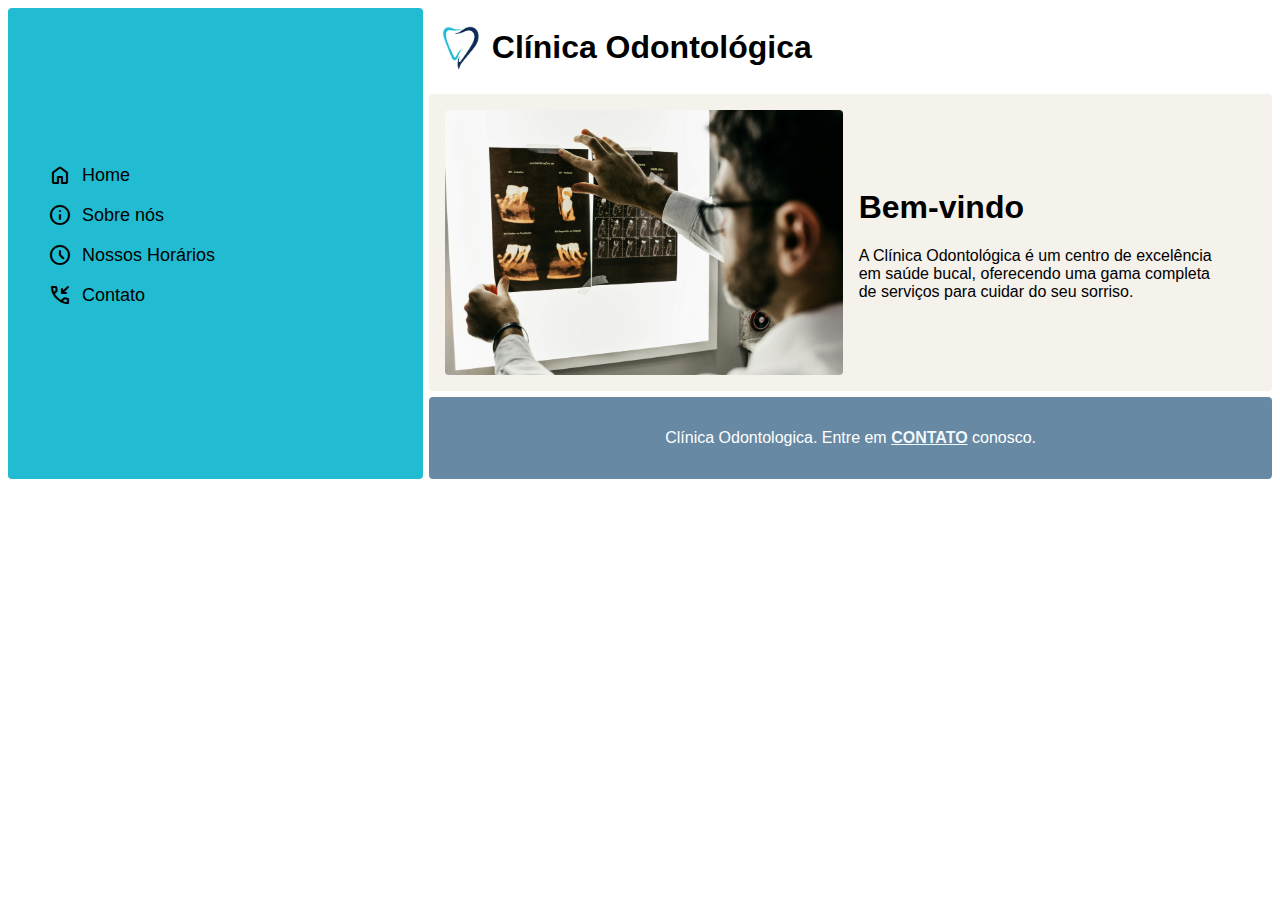
<file: index.html>
<!DOCTYPE html>
<html lang="pt-br">

<head>
    <meta charset="UTF-8">
    <meta name="viewport" content="width=device-width, initial-scale=1.0">
    <link rel="stylesheet" type="text/css" href="./style.css">
    <link rel="stylesheet" href="https://fonts.googleapis.com/css2?family=Material+Symbols+Rounded:opsz,wght,FILL,GRAD@24,400,1,0" />
    <title>Trilha HTML - Clínica Projeto</title>
</head>

<body>
    <nav>
        <ul class="menu">
            <li>
                <a href="./index.html">
                    <span class="material-symbols-rounded">home</span>
                    <span>Home</span>
                </a>
            </li>
            <li>
                <a href="./clinica.html">
                <span class="material-symbols-rounded">info</span>
                <span>Sobre nós</span>
                </a>
            </li>
            <li><a href="./horario-atendimento.html">
                <span class="material-symbols-rounded">schedule</span>
                <span>Nossos Horários</span>
            </a>
        </li>
            <li>
                <a href="./contato.html">
                    <span class="material-symbols-rounded">phone_callback</span>
                    <span>Contato</span>

                </a>
            </li>
        </ul>
    </nav>
    <div class="conteudo-pagina">
        <header>
            <img src="./img/logo.jpg" alt="Logo da clínica" width="50px">
            <h1>Clínica Odontológica</h1>
        </header>

        <main>
            <img src="./img/bem-vindo.jpg" alt="imagem de boas-vindas" width="100%">
            <section>
                <h1>Bem-vindo</h1>
                <p>
                    A Clínica Odontológica é um centro de excelência em saúde bucal, oferecendo uma gama completa de serviços para cuidar do seu sorriso.
                </p>
            </section>
        </main>

        <footer>
            <p>Clínica Odontologica. Entre em <strong><a href="./contato.html">contato</a></strong> conosco.</p>
        </footer>
    </div>
</body>

</html>
</file>
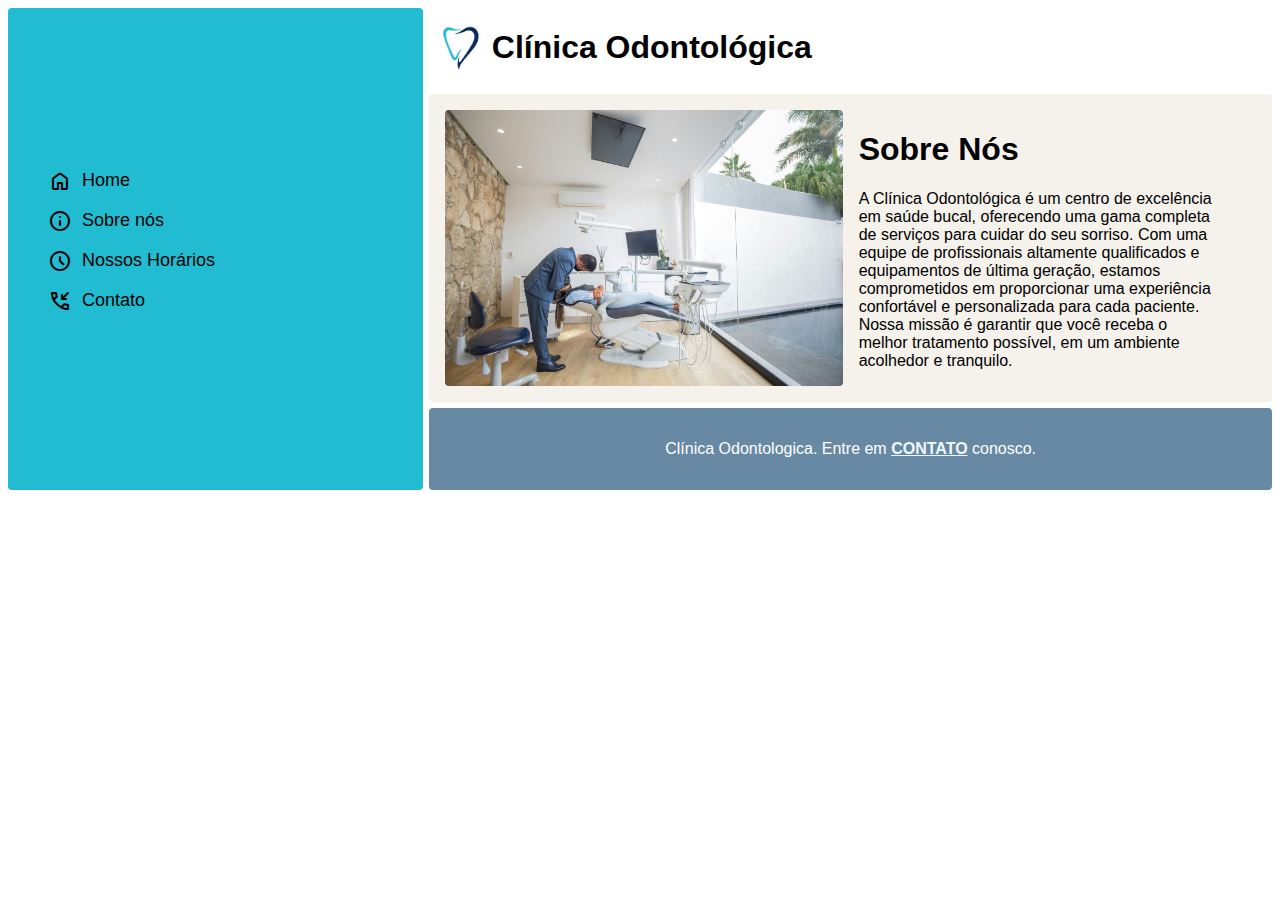
<file: clinica.html>
<!DOCTYPE html>
<html lang="pt-br">

<head>
    <meta charset="UTF-8">
    <meta name="viewport" content="width=device-width, initial-scale=1.0">
    <link rel="stylesheet" type="text/css" href="./style.css">
    <link rel="stylesheet" href="https://fonts.googleapis.com/css2?family=Material+Symbols+Rounded:opsz,wght,FILL,GRAD@24,400,1,0" />
    <title>Trilha HTML - Clínica Projeto</title>
</head>

<body>
    <nav>
        <ul class="menu">
            <li>
                <a href="./index.html">
                    <span class="material-symbols-rounded">home</span>
                    <span>Home</span>
                </a>
            </li>
            <li>
                <a href="./clinica.html">
                <span class="material-symbols-rounded">info</span>
                <span>Sobre nós</span>
                </a>
            </li>
            <li><a href="./horario-atendimento.html">
                <span class="material-symbols-rounded">schedule</span>
                <span>Nossos Horários</span>
            </a>
        </li>
            <li>
                <a href="./contato.html">
                    <span class="material-symbols-rounded">phone_callback</span>
                    <span>Contato</span>

                </a>
            </li>
        </ul>
    </nav>
    <div class="conteudo-pagina">
        <header>
            <img src="./img/logo.jpg" alt="Logo da clínica" width="50px">
            <h1>Clínica Odontológica</h1>
        </header>

        <main>
            <img src="./img/sobre-clinica.jpg" alt="imagem da clínica" width="100%">
            <section>
                <h1>Sobre Nós</h1>
                <p>
                    A Clínica Odontológica é um centro de excelência em saúde bucal, oferecendo uma gama completa de serviços para cuidar do seu sorriso. Com uma equipe de profissionais altamente qualificados e equipamentos de última geração, estamos comprometidos em proporcionar uma experiência confortável e personalizada para cada paciente. Nossa missão é garantir que você receba o melhor tratamento possível, em um ambiente acolhedor e tranquilo.
                </p>
            </section>
        </main>

        <footer>
            <p>Clínica Odontologica. Entre em <strong><a href="./contato.html">contato</a></strong> conosco.</p>
        </footer>
    </div>
</body>

</html>
</file>
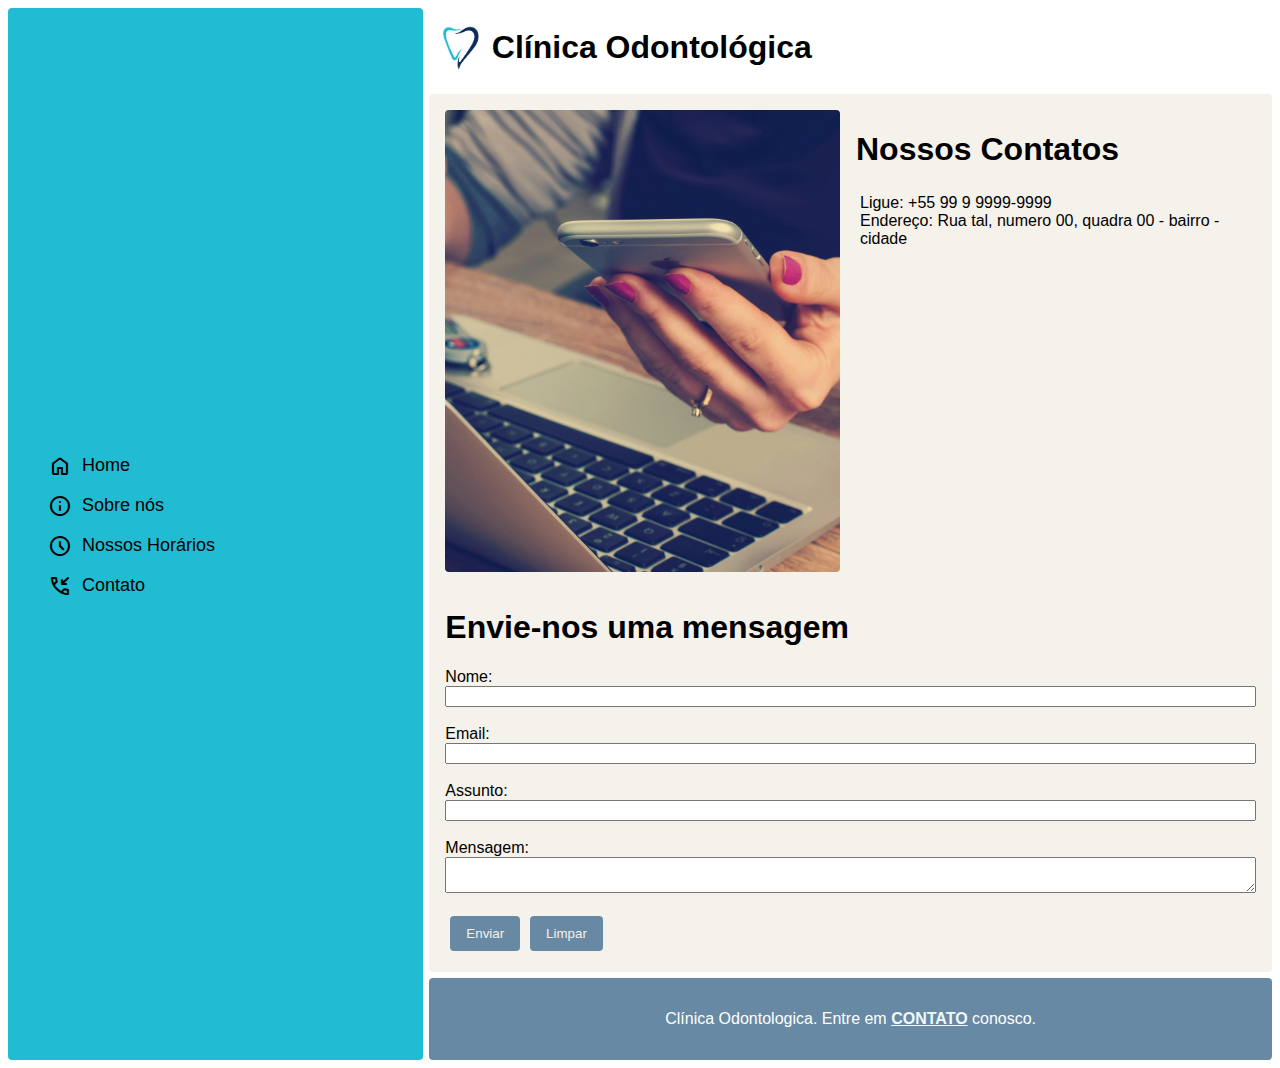
<file: contato.html>
<!DOCTYPE html>
<html lang="pt-br">

<head>
    <meta charset="UTF-8">
    <meta name="viewport" content="width=device-width, initial-scale=1.0">
    <link rel="stylesheet" type="text/css" href="./style.css">
    <link rel="stylesheet" href="https://fonts.googleapis.com/css2?family=Material+Symbols+Rounded:opsz,wght,FILL,GRAD@24,400,1,0" />
    <title>Trilha HTML - Clínica Projeto</title>
</head>

<body>
    <nav>
        <ul class="menu">
            <li>
                <a href="./index.html">
                    <span class="material-symbols-rounded">home</span>
                    <span>Home</span>
                </a>
            </li>
            <li>
                <a href="./clinica.html">
                    <span class="material-symbols-rounded">info</span>
                    <span>Sobre nós</span>
                </a>
            </li>
            <li><a href="./horario-atendimento.html">
                    <span class="material-symbols-rounded">schedule</span>
                    <span>Nossos Horários</span>
                </a>
            </li>
            <li>
                <a href="./contato.html">
                    <span class="material-symbols-rounded">phone_callback</span>
                    <span>Contato</span>

                </a>
            </li>
        </ul>
    </nav>
    <div class="conteudo-pagina">
        <header>
            <img src="./img/logo.jpg" alt="Logo da clínica" width="50px">
            <h1>Clínica Odontológica</h1>
        </header>

        <main>
            <img src="./img/contato.jpg" alt="imagem da clínica" width="100%">
            <section>
                <h1>Nossos Contatos</h1>
                <ul>
                    <li>Ligue: +55 99 9 9999-9999</li>
                    <li>Endereço: Rua tal, numero 00, quadra 00 - bairro - cidade </li>
                </ul>
                <iframe src="https://www.google.com/maps/embed?pb=!1m18!1m12!1m3!1d127546.7041949745!2d-44.34052537830775!3d-2.560629555257076!2m3!1f0!2f0!3f0!3m2!1i1024!2i768!4f13.1!3m3!1m2!1s0x7f68ff06f7f6d21%3A0x983102e459a3de47!2zU8OjbyBMdcOtcywgTUE!5e0!3m2!1spt-BR!2sbr!4v1727998755769!5m2!1spt-BR!2sbr" width="400" height="300" style="border:0; border-radius: 4px;" allowfullscreen="" loading="lazy" referrerpolicy="no-referrer-when-downgrade"></iframe>
            </section>
            <article class="formulario-contato">
                <h1>Envie-nos uma mensagem</h1>
                <form style="display: flex; flex-direction: column;">
                    <label for="nome">Nome:</label>
                    <input type="text" id="nome" name="nome" required><br>
                    <label for="email">Email:</label>
                    <input type="email" id="email" name="email" required><br>
                    <label for="type">Assunto:</label>
                    <input type="text" id="type" name="type" required><br>
                    <label for="mensagem">Mensagem:</label>
                    <textarea id="mensagem" name="mensagem" required></textarea><br>
                    <div style="display: flex;">
                        <button type="submit">Enviar</button>
                        <button type="reset">Limpar</button>
                    </div>
                </form>
            </article>
        </main>

        <footer>
            <p>Clínica Odontologica. Entre em <strong><a href="./contato.html">contato</a></strong> conosco.</p>
        </footer>
    </div>
</body>

</html>
</file>
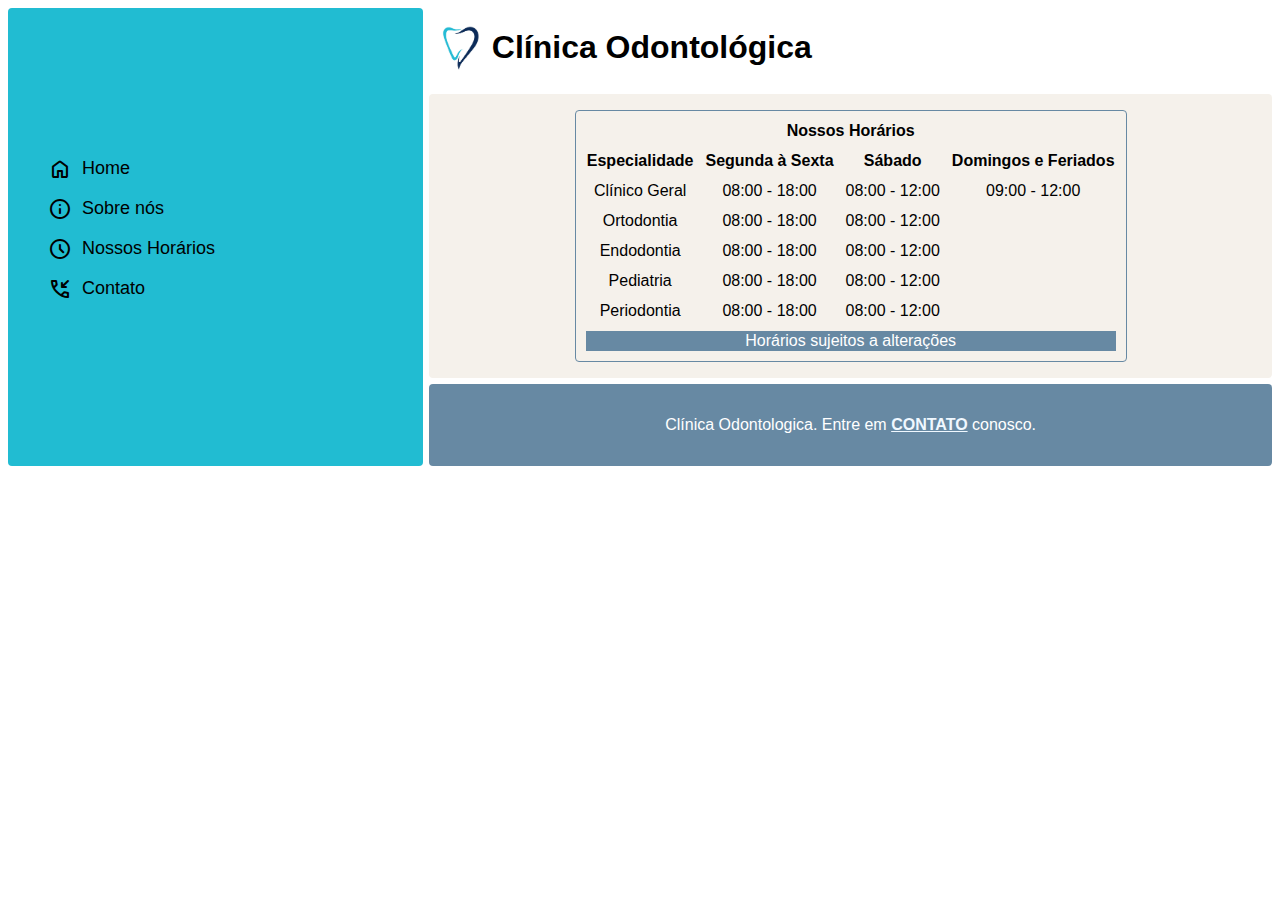
<file: horario-atendimento.html>
<!DOCTYPE html>
<html lang="pt-br">

<head>
    <meta charset="UTF-8">
    <meta name="viewport" content="width=device-width, initial-scale=1.0">
    <link rel="stylesheet" type="text/css" href="./style.css">
    <link rel="stylesheet" href="https://fonts.googleapis.com/css2?family=Material+Symbols+Rounded:opsz,wght,FILL,GRAD@24,400,1,0" />
    <title>Trilha HTML - Clínica Projeto</title>
</head>

<body>
    <nav>
        <ul class="menu">
            <li>
                <a href="./index.html">
                    <span class="material-symbols-rounded">home</span>
                    <span>Home</span>
                </a>
            </li>
            <li>
                <a href="./clinica.html">
                    <span class="material-symbols-rounded">info</span>
                    <span>Sobre nós</span>
                </a>
            </li>
            <li><a href="./horario-atendimento.html">
                    <span class="material-symbols-rounded">schedule</span>
                    <span>Nossos Horários</span>
                </a>
            </li>
            <li>
                <a href="./contato.html">
                    <span class="material-symbols-rounded">phone_callback</span>
                    <span>Contato</span>

                </a>
            </li>
        </ul>
    </nav>
    <div class="conteudo-pagina">
        <header>
            <img src="./img/logo.jpg" alt="Logo da clínica" width="50px">
            <h1>Clínica Odontológica</h1>
        </header>

        <main class="horarios">
            <table align="center" cellspacing="10" >
                <thead>
                    <tr>
                        <th colspan="4">Nossos Horários</th>
                    </tr>
                    <tr>
                        <th>Especialidade</th>
                        <th>Segunda à Sexta</th>
                        <th>Sábado</th>
                        <th>Domingos e Feriados</th>
                    </tr>
                </thead>
                <tbody>
                    <tr>
                        <td>Clínico Geral</td>
                        <td>08:00 - 18:00</td>
                        <td>08:00 - 12:00</td>
                        <td>09:00 - 12:00</td>
                    </tr>
                    <tr>
                        <td>Ortodontia</td>
                        <td>08:00 - 18:00</td>
                        <td>08:00 - 12:00</td>
                        <td></td>
                    </tr>
                    <tr>
                        <td>Endodontia</td>
                        <td>08:00 - 18:00</td>
                        <td>08:00 - 12:00</td>
                        <td></td>
                    </tr>
                    <tr>
                        <td>Pediatria</td>
                        <td>08:00 - 18:00</td>
                        <td>08:00 - 12:00</td>
                        <td></td>
                    </tr>
                    <tr>
                        <td>Periodontia</td>
                        <td>08:00 - 18:00</td>
                        <td>08:00 - 12:00</td>
                        <td></td>
                    </tr>
                </tbody>
                <tfoot>
                    <tr>
                        <td colspan="4" align="center"> Horários sujeitos a alterações</td>
                    </tr>
                </tfoot>
            </table>
            </table>    
            </section>
        </main>

        <footer>
            <p>Clínica Odontologica. Entre em <strong><a href="./contato.html">contato</a></strong> conosco.</p>
        </footer>
    </div>
</body>

</html>
</file>
<file: style.css>
body{
    font-family: Arial, Helvetica, sans-serif;
    display: grid;
    grid-template-columns: 1fr 2fr;
}

.conteudo-pagina{
    grid-column: 2/3;
    display: flex;
    flex-direction: column;
}

header{
    display: flex;
    align-items: center;
}

header img{
    height: 50px;
    width: auto;   
}

nav{
    display: flex;
    background-color:#21bcd2;
    border-radius: 4px;
    height: auto;
    margin-right: 6px;
    align-items: center;
}

.menu{
    list-style: none;
    align-items: center;
}

.menu li{
    padding-bottom: 16px;
    align-items: center;

}

.menu a{
    gap: 10px;
    text-decoration: none;
    color: black;
    font-size: 18px;
    display: flex;
    align-items: center;
    justify-content: stretch;
}

main{
    background-color: #f5f1eb;
    margin-top: 6px;
    margin-bottom: 6px;
    padding: 16px;
    border-radius: 4px;
    display: grid;
    grid-template-columns: 1fr 1fr;
    gap: 16px;
    align-items: center;
}

main img{
    border-radius: 4px;
    height: 100%;
    object-fit: cover;
}

main p{
    max-width: 40ch;
}

main table{
    grid-column: 1/3;
    border: solid 1px #6789a3;
    border-radius: 4px;
    text-align: center;
}

main section ul{
    list-style: none;
    padding: 4px;
}

table tfoot td{
    background-color: #6789a3;
    color: #fff;
    margin: 0px;
}

.formulario-contato{
    grid-column: 1/3;
}

.formulario-contato div button{
    margin: 5px;
    padding: 10px 16px;
    border-radius: 4px;
    border: 0;
    background-color: #6789a3;
    color: #f5f1eb;
}


footer{
    border-radius: 4px;
    padding: 16px;
    background-color: #6789a3;
    text-align: center;
}

footer p {
    color:#fff;
}

footer a {
    text-transform: uppercase;
    color: aliceblue;
}
</file>
